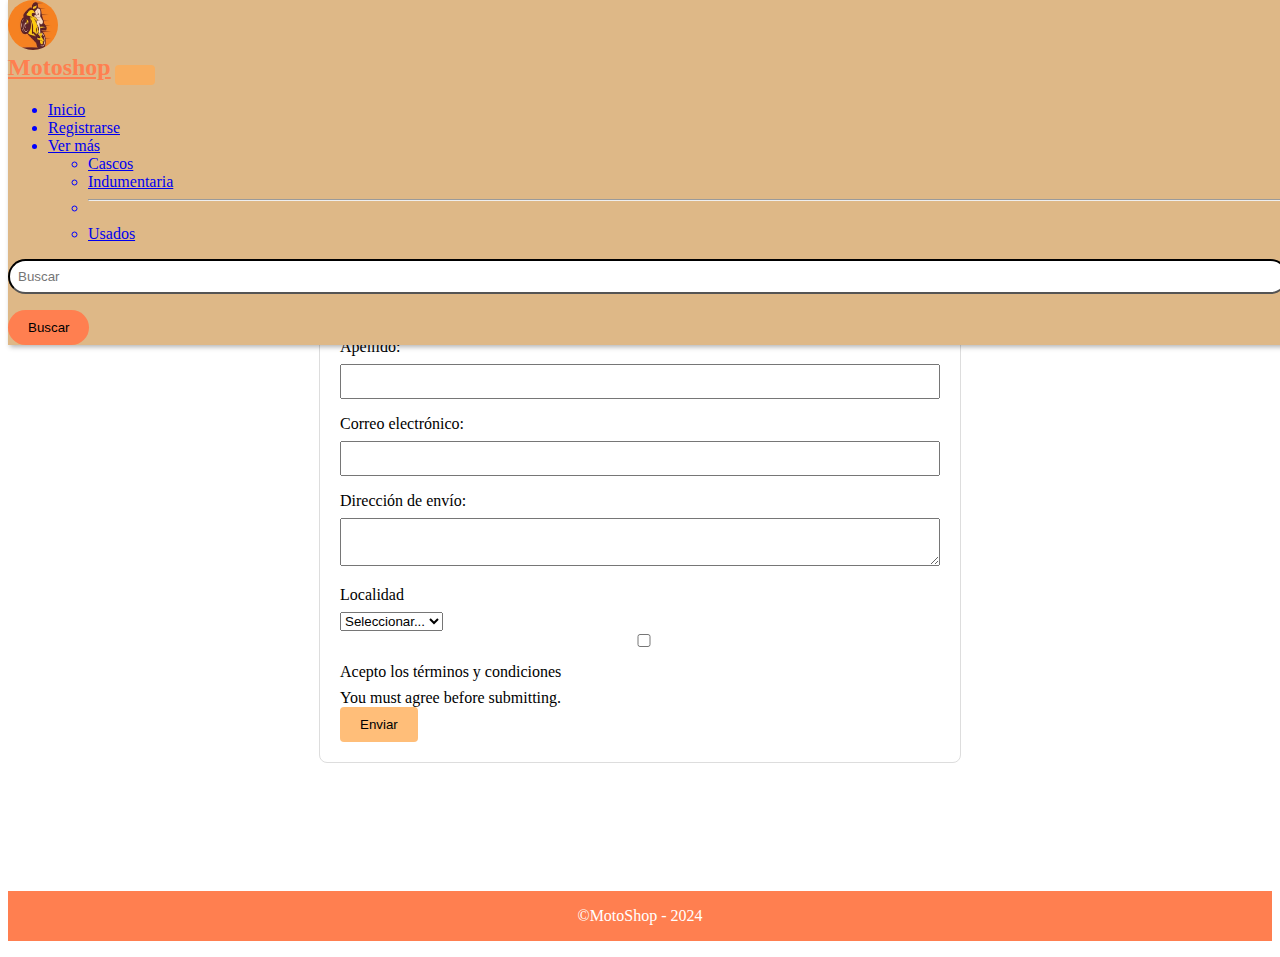
<file: web/registro.html>
<!DOCTYPE html>
<html lang="es">

<head>
    <meta charset="UTF-8">
    <meta name="viewport" content="width=device-width, initial-scale=1.0">
    <link rel="icon" href="../img/icon.ico">
    <link rel="stylesheet" href="../css/registro.css">
    <link href="https://cdn.jsdelivr.net/npm/bootstrap@5.3.2/dist/css/bootstrap.min.css" rel="stylesheet"
        integrity="sha384-T3c6CoIi6uLrA9TneNEoa7RxnatzjcDSCmG1MXxSR1GAsXEV/Dwwykc2MPK8M2HN" crossorigin="anonymous">
    <title>Registro</title>
</head>

<body>
    <!------Navbar------>
    <div id="menuFijo">
        <nav class="navbar navbar-expand-lg bg-body-tertiary">
            <div class="container-fluid">
                <div>
                    <img src="../img/logotipo-de-motos-.png" alt="logo_motoShop">
                </div>
                <a class="navbar-brand" href="../index.html">Motoshop</a>
                <button class="navbar-toggler" type="button" data-bs-toggle="collapse"
                    data-bs-target="#navbarSupportedContent" aria-controls="navbarSupportedContent"
                    aria-expanded="false" aria-label="Toggle navigation">
                    <span class="navbar-toggler-icon"></span>
                </button>
                <div class="collapse navbar-collapse" id="navbarSupportedContent">
                    <ul class="navbar-nav me-auto mb-2 mb-lg-0">
                        <li class="nav-item">
                            <a class="nav-link active" aria-current="page" href="../index.html">Inicio</a>
                        </li>
                        <li class="nav-item">
                            <a class="nav-link" href="registro.html">Registrarse</a>
                        </li>
                        <li class="nav-item dropdown">
                            <a class="nav-link dropdown-toggle" href="#" role="button" data-bs-toggle="dropdown"
                                aria-expanded="false">
                                Ver más
                            </a>
                            <ul class="dropdown-menu">
                                <li><a class="dropdown-item" href="#">Cascos</a></li>
                                <li><a class="dropdown-item" href="#">Indumentaria</a></li>
                                <li>
                                    <hr class="dropdown-divider">
                                </li>
                                <li><a class="dropdown-item" href="#">Usados</a></li>
                            </ul>
                        </li>
                    </ul>
                    <form class="d-flex" role="search">
                        <input class="form-control me-2" type="search" placeholder="Buscar" aria-label="Search">
                        <button class="btn btn-outline-success" type="submit">Buscar</button>
                    </form>
                </div>
            </div>
        </nav>
    </div>

    <form id="formulario" method="post">
        <h1>Formulario</h1>
        <label for="nombre">Nombre:</label>
        <input type="text" id="nombre" name="nombre" required>

        <label for="nombre">Apellido:</label>
        <input type="text" id="apellido" name="apellido" required>

        <label for="email">Correo electrónico:</label>
        <input type="email" id="email" name="email" required>

        <label for="direccion">Dirección de envío:</label>
        <textarea id="direccion" name="direccion" required></textarea>

        <label for="validationCustom04" class="form-label">Localidad</label>
        <select class="form-select" id="validationCustom04" required>
            <option selected disabled value="">Seleccionar...</option>
            <option>Belgrano</option>
            <option>Nuñez</option>
            <option>Palermo</option>
            <option>Flores</option>
            <option>Tigre</option>
        </select>

        <div class="form-check">
            <input class="form-check-input" type="checkbox" value="" id="invalidCheck" required>
            <label class="form-check-label" for="invalidCheck">
                Acepto los términos y condiciones
            </label>
            <div class="invalid-feedback">
                You must agree before submitting.
            </div>
        </div>

        <button type="submit">Enviar</button>
    </form>


    <footer>
        <p id="copy">&copy;MotoShop - 2024</p>
    </footer>


    <script src="https://cdn.jsdelivr.net/npm/bootstrap@5.3.2/dist/js/bootstrap.bundle.min.js"
        integrity="sha384-C6RzsynM9kWDrMNeT87bh95OGNyZPhcTNXj1NW7RuBCsyN/o0jlpcV8Qyq46cDfL"
        crossorigin="anonymous"></script>
</body>

</html>
</file>
<file: css/registro.css>
/*navbar*/
#menuFijo {
    position: fixed;
    width: 100%;
    top: 0;
    box-shadow: 2px 2px 5px rgba(0, 0, 0, 0.3);
    /* Establece el sombreado */
    z-index: 10;
}

.navbar {
    background-color: burlywood;
    color: blue;
}

.container-fluid img {
    width: 50px;
    height: 50px;
    border-radius: 50px;
}

.navbar-brand {
    color: coral;
    font-weight: bold;
    font-size: 24px;
    font-family: Georgia, 'Times New Roman', Times, serif;
}


.navbar-toggler-icon {
    background-color: coral;

}

.d-flex .btn {
    border-radius: 50px;
    border-color: black;
    color: black;
    background-color: coral;
}

.d-flex .form-control {
    border-radius: 50px;
    border-color: black;
    color: black;

}


/*Formulario*/
#formulario {
    max-width: 600px;
    margin: auto;
    margin-top: 10rem;
    padding: 20px;
    border: 1px solid #ddd;
    border-radius: 8px;
}

label {
    display: block;
    margin-bottom: 8px;
}

input,
textarea {
    width: 100%;
    padding: 8px;
    margin-bottom: 16px;
    box-sizing: border-box;
}

button {
    background-color: #ffac53c7;
    padding: 10px 20px;
    border: none;
    border-radius: 4px;
}

button:hover {
    background-color: #ffaa00;
}



/*Footer*/
#copy {
    background-color: #ff7f50;
    color: white;
    text-align: center;
    padding: 1rem;
    margin-top: 8rem;
}
</file>
